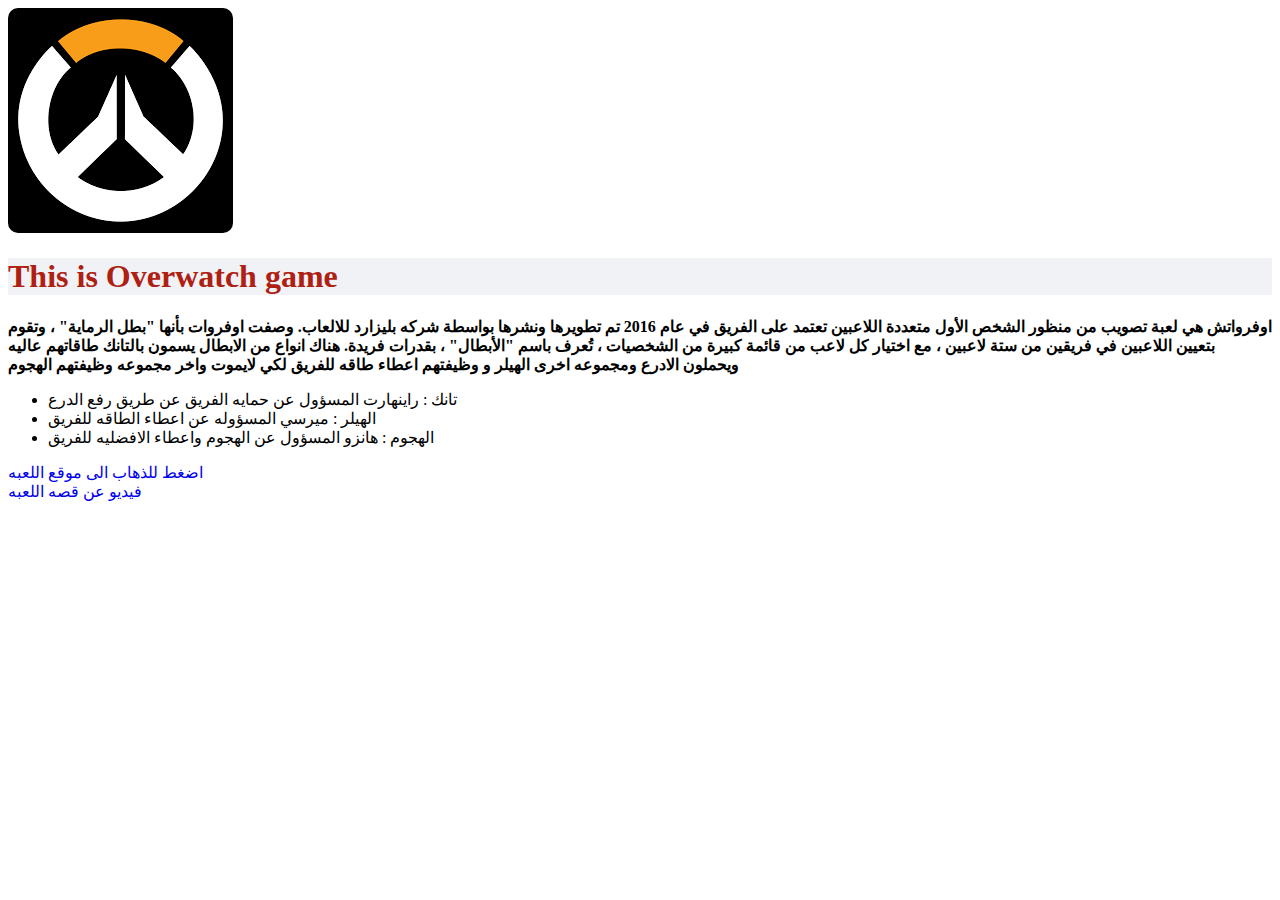
<file: index.html>
<!DOCTYPE html>
<html lang="en">
<head>
    <title>OVERWATCH </title>
    <link rel="shortcut icon" href="./assests/images/overwatch.png">
  <link rel="stylesheet" href="./style.css">
</head>
<body>
    <div>
    <img src="./assests/images/overwatch.png" alt="game logo">
</div>
    <h1>This is Overwatch game</h1>
<p> <b>اوفرواتش هي لعبة تصويب من منظور الشخص الأول متعددة اللاعبين تعتمد على الفريق في عام 2016 تم تطويرها ونشرها بواسطة شركه بليزارد للالعاب. وصفت اوفروات بأنها "بطل الرماية" ، وتقوم بتعيين اللاعبين في فريقين من ستة لاعبين ، مع اختيار كل لاعب من قائمة كبيرة من الشخصيات ، تُعرف باسم "الأبطال" ، بقدرات فريدة.
    هناك انواع من الابطال يسمون بالتانك طاقاتهم عاليه ويحملون الادرع ومجموعه اخرى الهيلر و وظيفتهم اعطاء طاقه للفريق لكي لايموت واخر مجموعه وظيفتهم الهجوم</p> </b> 
</div>
    <ul>
<li>تانك : راينهارت المسؤول عن حمايه الفريق عن طريق رفع الدرع

</li>
<li>
الهيلر : ميرسي المسؤوله عن اعطاء الطاقه للفريق
</li>
<li>
الهجوم : هانزو المسؤول عن الهجوم واعطاء الافضليه للفريق
</li>
    </ul>
    <a href="https://playoverwatch.com/en-us/">اضغط للذهاب الى موقع اللعبه</a>
    <br>
    <a href="./index2.html">فيديو عن قصه اللعبه</a>
</body>
</html>
</file>
<file: style.css>
h1{
background-color: #f1f2f6;
color: #ae2012;
}
img{
   
    border-radius: 10px;
    
}
a{
    text-decoration: none;

}
p{
    font-family: bold;
}
</file>
